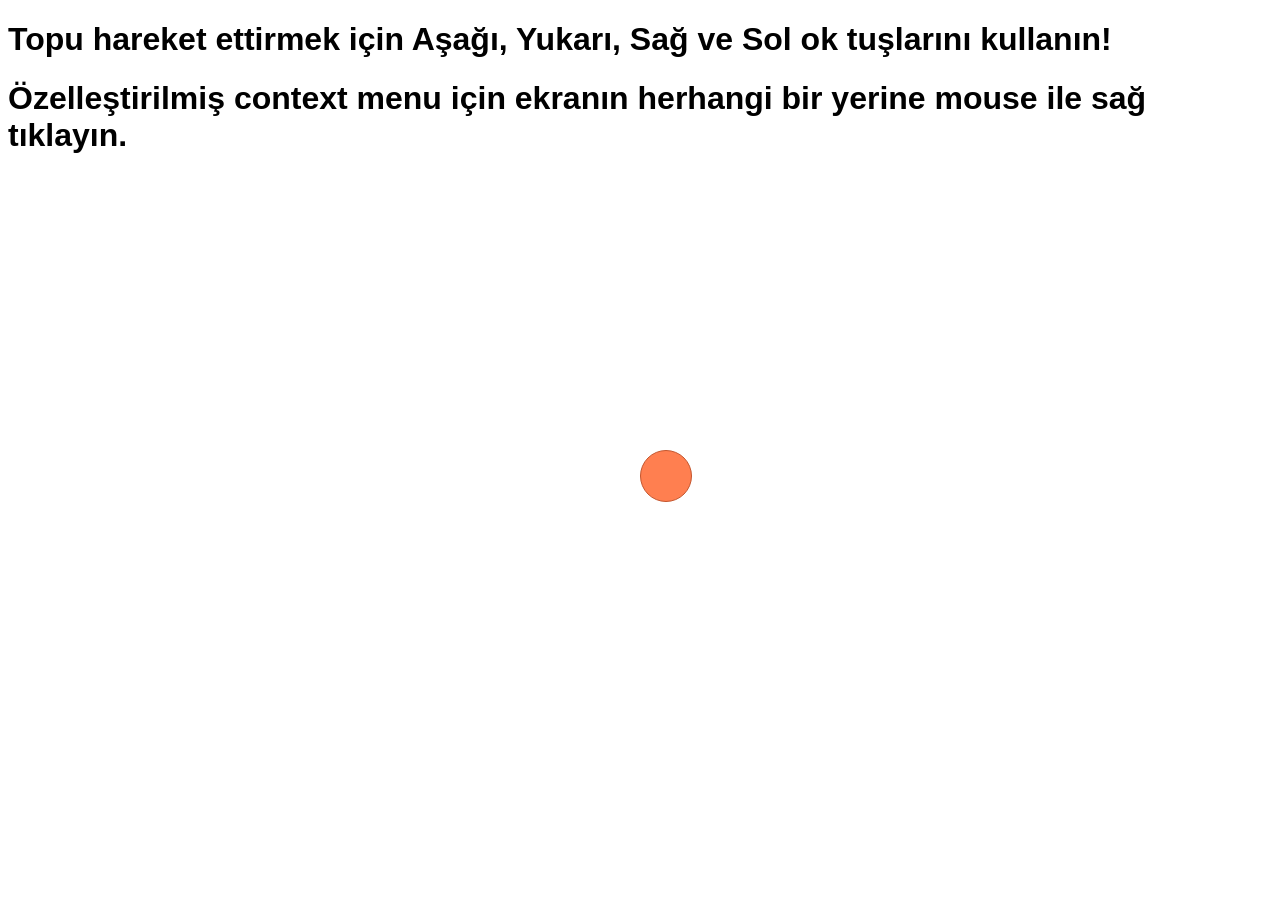
<file: ball.html>
<!DOCTYPE html>
<html lang="en">
  <head>
    <meta charset="UTF-8" />
    <meta name="viewport" content="width=device-width, initial-scale=1.0" />
    <title>Document</title>
    <style>
      html {
        font-family: Arial, Helvetica, sans-serif;
      }

      #top {
        background-color: coral;
        border: 1px solid rgb(195, 85, 45);
        border-radius: 50%;
        width: 50px;
        height: 50px;
        position: fixed;
        transition: 0.1s;
      }

      #context-menu {
        display: flex;
        flex-direction: column;
        background-color: #e4e4e4;
        border: 1px solid #ccc;
        position: fixed;
        top: 0;
        left: 0;
        box-shadow: 5px 7px 10px 2px rgba(0, 0, 0, 0.2);
        border-radius: 5px;
        overflow: hidden;
      }

      #context-menu.hide {
        display: none;
      }

      #context-menu > * {
        padding: 0.75rem;
        margin: 0;
      }
      #context-menu > h5 {
        border-bottom: 1px solid #ccc;
      }
      #context-menu > a {
        text-decoration: none;
        color: #333;
      }

      #context-menu > a:hover {
        color: #fff;
        background: #429ef3;
      }
    </style>
  </head>
  <body>
    <div id="context-menu" class="hide">
      <h5>Custom Context Menu</h5>
      <a href="#" id="stop-ball">Topu durdur</a>
      <a href="#" id="reset-position">Konumu sıfırla</a>
    </div>

    <div id="top"></div>

    <h1>
      Topu hareket ettirmek için Aşağı, Yukarı, Sağ ve Sol ok tuşlarını
      kullanın!
    </h1>

    <h1>
      Özelleştirilmiş context menu için ekranın herhangi bir yerine mouse ile
      sağ tıklayın.
    </h1>

    <script>
      let divPositionX = window.innerWidth / 2;
      let divPositionY = window.innerHeight / 2;

      let xChange = 0;
      let yChange = 0;

      document.addEventListener("click", function (e) {
        contextDiv.classList.add("hide");
      });

      const topDiv = document.getElementById("top");

      document.addEventListener("keydown", function (e) {
        if (e.code === "ArrowDown") {
          yChange++;
        } else if (e.code === "ArrowUp") {
          yChange--;
        } else if (e.code === "ArrowLeft") {
          xChange--;
        } else if (e.code === "ArrowRight") {
          xChange++;
        }
      });

      setInterval(() => {
        // Top kenarlara çarpınca yön değiştirir
        if (divPositionY < 0 || divPositionY > window.innerHeight - 50) {
          yChange *= -1;
        }
        if (divPositionX < 0 || divPositionX > window.innerWidth - 50) {
          xChange *= -1;
        }

        // Sürtünme kaynaklı hız azalması
        if (yChange) yChange = yChange - yChange * 0.01;
        if (xChange) xChange = xChange - xChange * 0.01;

        // Durmaya yakın durdur
        if (Math.abs(xChange) < 0.1) xChange = 0;
        if (Math.abs(yChange) < 0.1) yChange = 0;

        divPositionX += xChange;
        divPositionY += yChange;

        topDiv.style.top = divPositionY + "px";
        topDiv.style.left = divPositionX + "px";
      }, 100);

      const contextDiv = document.getElementById("context-menu");

      window.addEventListener("contextmenu", (e) => {
        e.preventDefault();
        console.log("event > ", e);
        contextDiv.style.top = e.pageY + "px";
        contextDiv.style.left = e.pageX + "px";
        contextDiv.classList.remove("hide");
      });

      document.getElementById("stop-ball").addEventListener("click", (e) => {
        e.preventDefault();
        xChange = 0;
        yChange = 0;
      });

      document
        .getElementById("reset-position")
        .addEventListener("click", (e) => {
          e.preventDefault();
          divPositionX = window.innerWidth / 2;
          divPositionY = window.innerHeight / 2;
        });
    </script>
  </body>
</html>
</file>
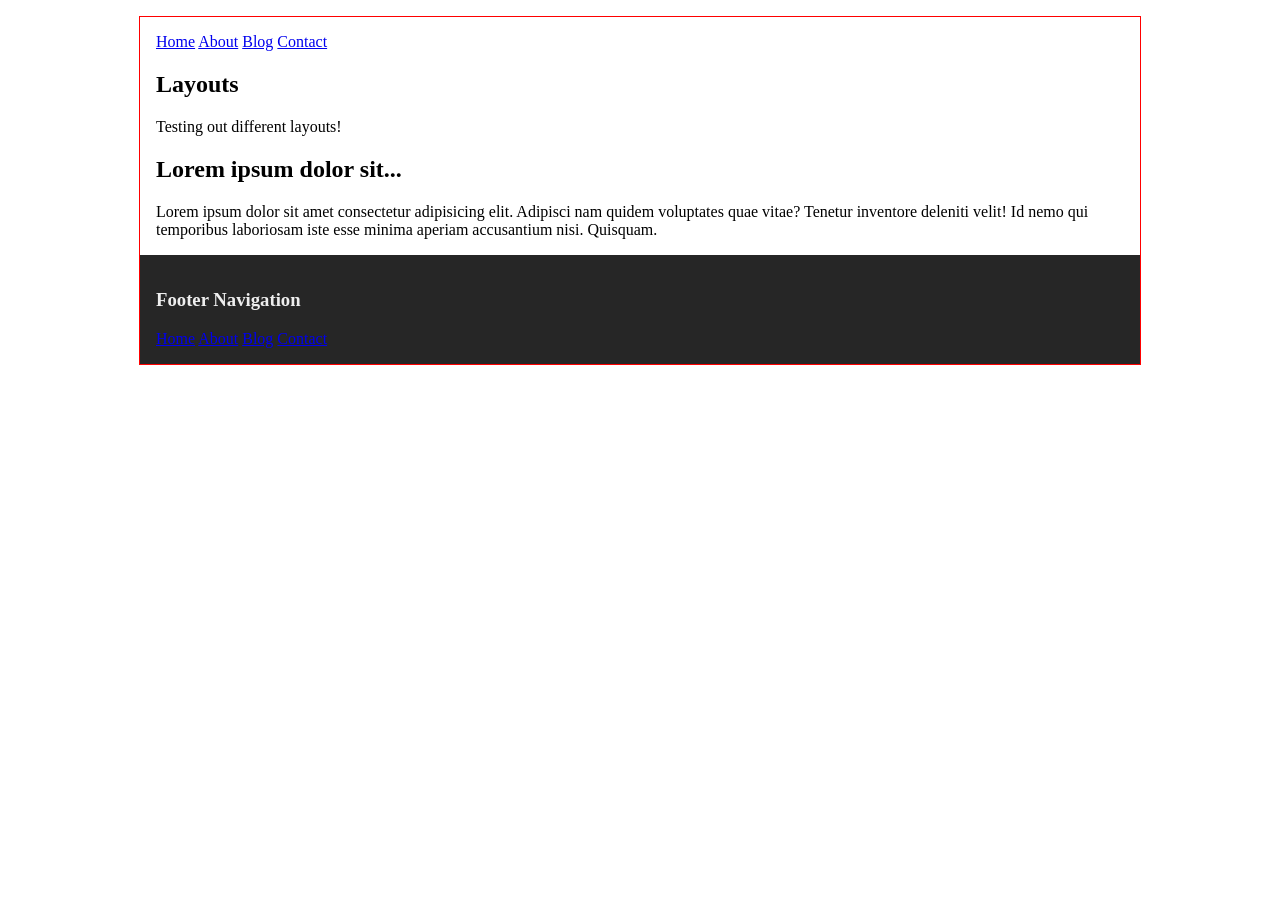
<file: layout.html>
<!DOCTYPE html>
<html lang="en">
  <head>
    <meta charset="UTF-8" />
    <meta name="viewport" content="width=device-width, initial-scale=1.0" />
    <title>Document</title>
    <link rel="stylesheet" href="./layout_responsive.css" />
  </head>
  <body>
    <div class="container">
      <header>
        <nav>
          <a href="#">Home</a>
          <a href="#">About</a>
          <a href="#">Blog</a>
          <a href="#">Contact</a>
        </nav>
      </header>
      <section class="main-content">
        <h1>Layouts</h1>
        <p>Testing out different layouts!</p>
      </section>
      <section class="main-content">
        <h1>Lorem ipsum dolor sit...</h1>
        <p>
          Lorem ipsum dolor sit amet consectetur adipisicing elit. Adipisci nam
          quidem voluptates quae vitae? Tenetur inventore deleniti velit! Id
          nemo qui temporibus laboriosam iste esse minima aperiam accusantium
          nisi. Quisquam.
        </p>
      </section>
      <footer>
        <h3>Footer Navigation</h3>
        <nav>
          <a href="#">Home</a>
          <a href="#">About</a>
          <a href="#">Blog</a>
          <a href="#">Contact</a>
        </nav>
      </footer>
    </div>
  </body>
</html>
</file>
<file: layout_responsive.css>
/* Adaptive Layout */

/* All devices - Desktops */
html {
  font-size: 100%;
}
body {
  margin: 1rem 0;
}
.container {
  max-width: 1000px;
  margin: 0 auto;
  border: 1px solid red;
  overflow: hidden;
}

.container > * {
  margin: 1rem;
}

.container > footer {
  background-color: rgb(38, 38, 38);
  color: rgb(238, 238, 238);
  padding: 1rem;
  margin: 0;
}

/* Styling for Tablet Devices */
@media (max-width: 800px) {
  html {
    font-size: 125%;
  }
  body {
    background-color: #ccc;
  }
  .container {
    width: 90%;
    background-color: white;
    border-radius: 0.5rem;
  }
  .container header nav a {
    margin-bottom: 1rem;
    font-size: 1.25rem;
  }
}

/* Styling for Mobile Devices */
@media (max-width: 600px) {
  html {
    font-size: 150%;
  }
  body {
    background-color: #999999;
    padding: 0.5rem;
  }
  .container {
    width: 100%;
    background-color: white;
    border-radius: 0.5rem;
  }
  .container header nav {
    display: flex;
    flex-direction: column;
  }
  .container header nav a {
    margin-bottom: 0.5rem;
    font-size: 1.4rem;
    text-align: center;
  }
}
</file>
